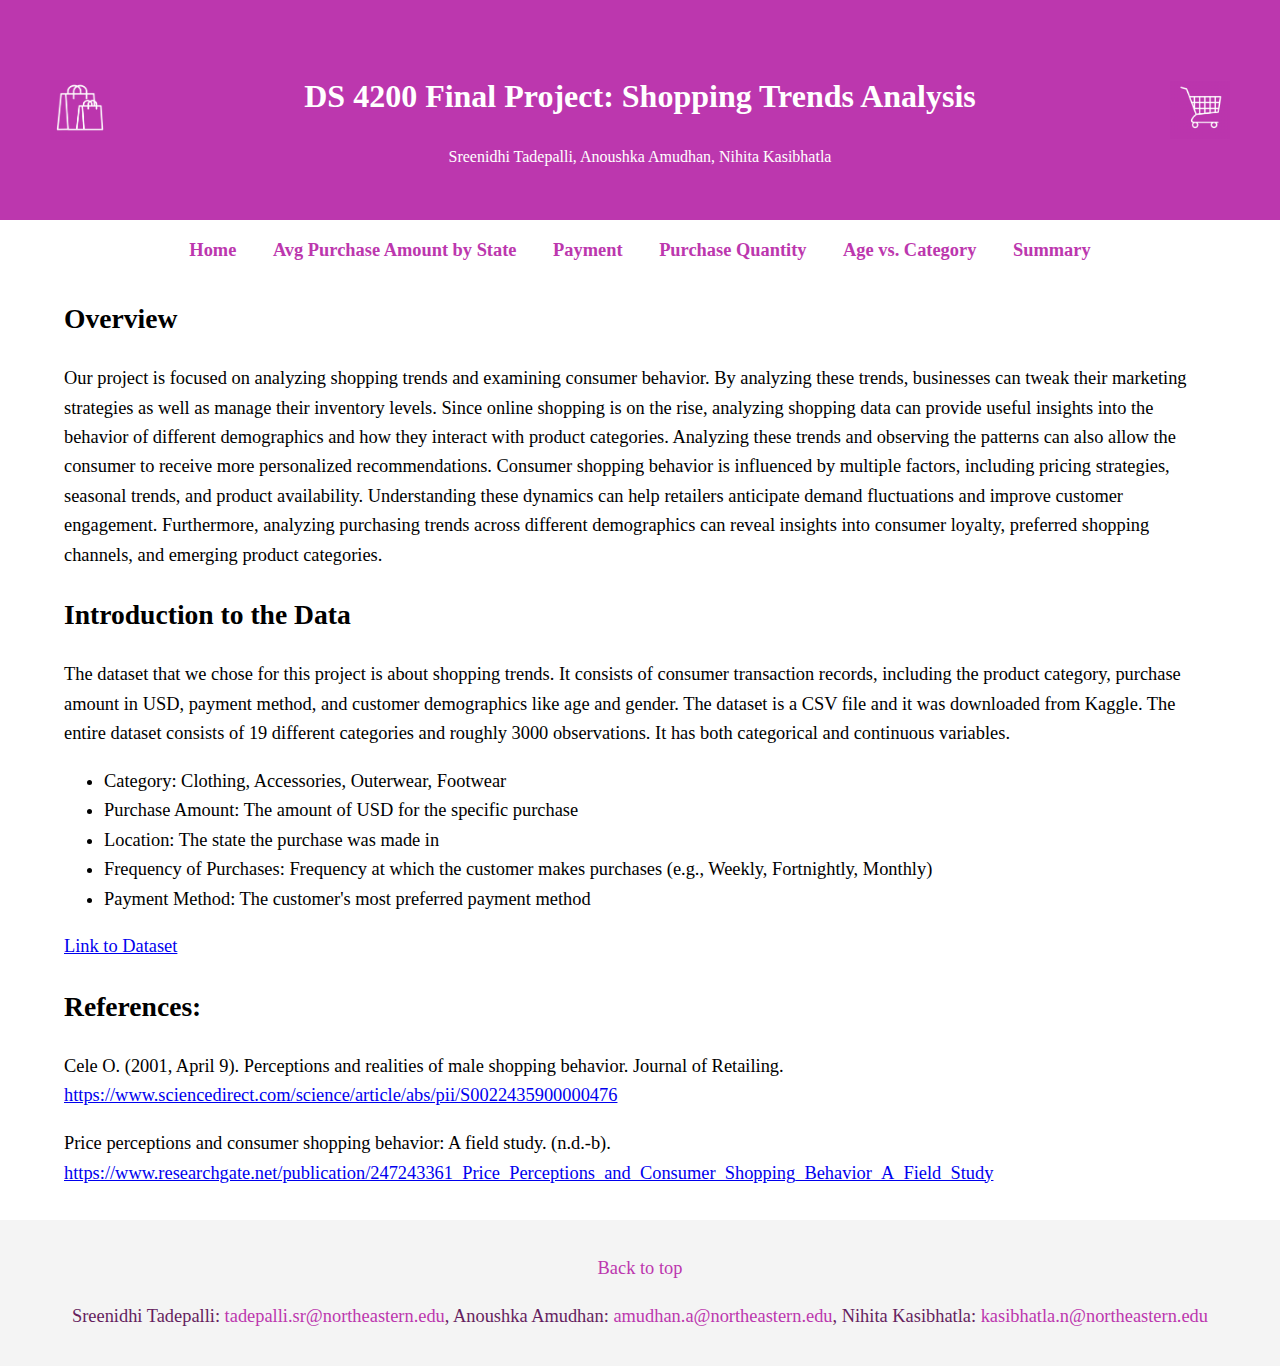
<file: index.html>
<!DOCTYPE html>
<html lang="en">
<head>
    <meta charset="UTF-8">
    <title>DS 4200 Final Project</title>
    <link rel="stylesheet" href="style.css">
</head>
<body>
    <header>
        <img src="shoppingbags.png" alt="Shopping Bags" class="bags">
        
        <div class="header-text">
            <h1>DS 4200 Final Project: Shopping Trends Analysis</h1>
            <p>Sreenidhi Tadepalli, Anoushka Amudhan, Nihita Kasibhatla</p>
        </div>
        
        <img src="shoppingcart.png" alt="Shopping Cart" class="cart">
    </header>

    <nav>
        <a href="index.html">Home</a>
        <a href="graph_1.html">Avg Purchase Amount by State</a>
        <a href="graph_2.html">Payment </a>
        <a href="graph_3.html">Purchase Quantity</a>
        <a href="graph_5.html">Age vs. Category</a>
        <a href="summary.html">Summary</a>
    </nav>

    <div class="container">
        <section id="about">
            <h2>Overview</h2>
            <p>
                Our project is focused on analyzing shopping trends and examining consumer behavior. 
                By analyzing these trends, businesses can tweak their marketing strategies as well as manage their inventory levels. 
                Since online shopping is on the rise, analyzing shopping data can provide useful insights into the behavior of different 
                demographics and how they interact with product categories. Analyzing these trends and observing the patterns can also allow 
                the consumer to receive more personalized recommendations. Consumer shopping behavior is influenced by multiple factors, 
                including pricing strategies, seasonal trends, and product availability. Understanding these dynamics can help retailers 
                anticipate demand fluctuations and improve customer engagement. Furthermore, analyzing purchasing trends across different 
                demographics can reveal insights into consumer loyalty, preferred shopping channels, and emerging product categories. 
            </p>

            <h2>
                Introduction to the Data
            </h2>
            <p>
                The dataset that we chose for this project is about shopping trends. It consists of consumer transaction records, 
                including the product category, purchase amount in USD, payment method, and customer demographics like age and gender. 
                The dataset is a CSV file and it was downloaded from Kaggle. The entire dataset consists of 19 different categories and roughly 
                3000 observations. It has both categorical and continuous variables.
            </p>
            <ul>
                <li>Category: Clothing, Accessories, Outerwear, Footwear</li>
                <li>Purchase Amount: The amount of USD for the specific purchase</li>
                <li>Location: The state the purchase was made in</li>
                <li>Frequency of Purchases: Frequency at which the customer makes purchases (e.g., Weekly, Fortnightly, Monthly)</li>
                <li>Payment Method: The customer's most preferred payment method</li>
              </ul>
            <p>
                <a href="https://www.kaggle.com/datasets/iamsouravbanerjee/customer-shopping-trends-dataset" target="_blank">Link to Dataset</a>
            </p>
            <h2>
                References:
            </h2>
            <p>
                Cele O.  (2001, April 9). Perceptions and realities of male shopping behavior. Journal of Retailing. <a href="https://www.sciencedirect.com/science/article/abs/pii/S0022435900000476 " target="_blank">https://www.sciencedirect.com/science/article/abs/pii/S0022435900000476 </a>
            </p>
            <p>
                Price perceptions and consumer shopping behavior: A field study. (n.d.-b). <a href="https://www.researchgate.net/publication/247243361_Price_Perceptions_and_Consumer_Shopping_Behavior_A_Field_Study " target="_blank">https://www.researchgate.net/publication/247243361_Price_Perceptions_and_Consumer_Shopping_Behavior_A_Field_Study</a>
            </p>
            
        </section>
    </div>
    
    <footer>
        <p> <a href="#">Back to top</a></p>
        <p> Sreenidhi Tadepalli: <a href="tadepalli.sr@northeastern.edu">tadepalli.sr@northeastern.edu</a>, Anoushka Amudhan: <a href="amudhan.a@northeastern.edu">amudhan.a@northeastern.edu</a>, Nihita Kasibhatla: <a href="kasibhatla.n@northeastern.edu">kasibhatla.n@northeastern.edu</a></p>
    </footer>
</body>
</html>
</file>
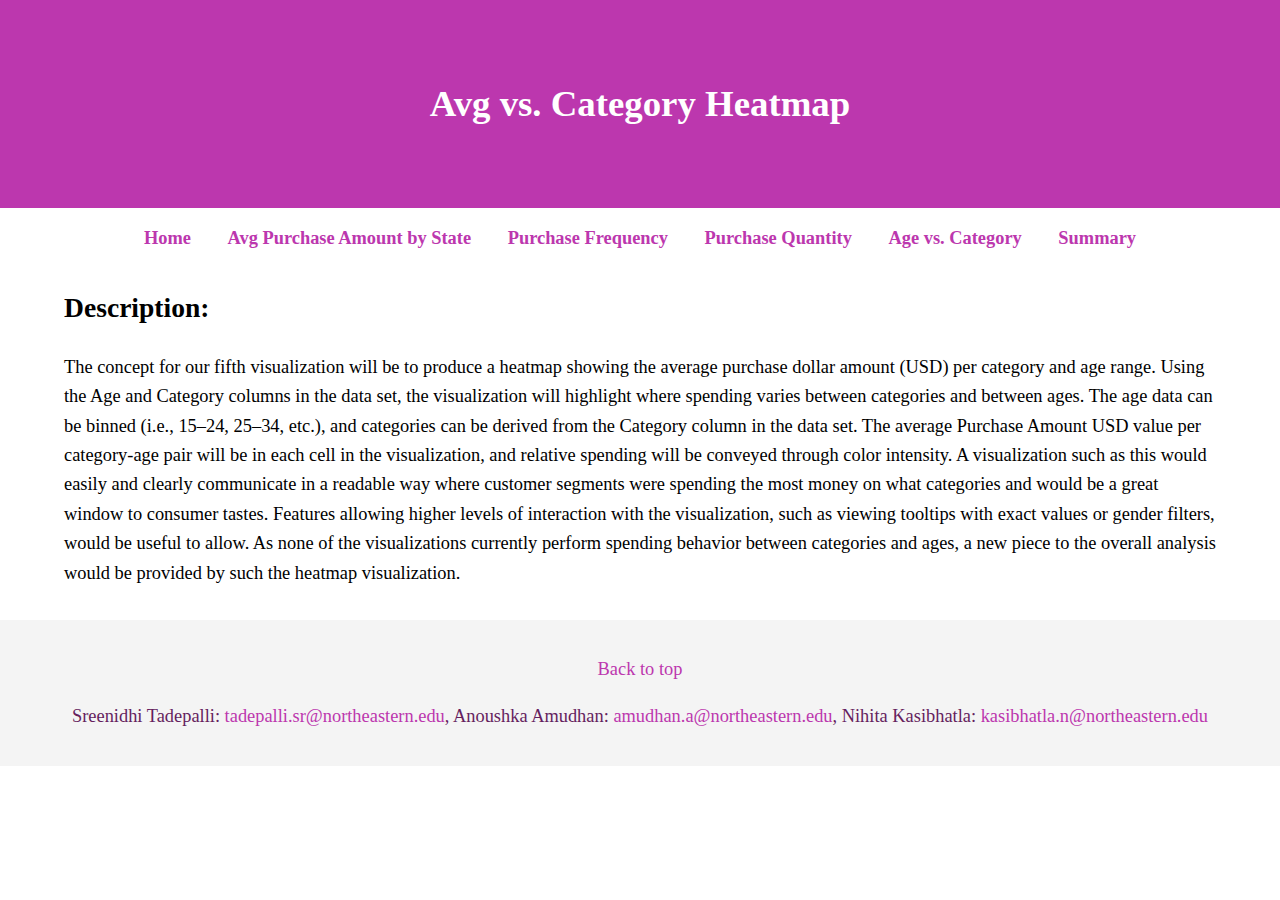
<file: graph_5.html>
<!DOCTYPE html>
<html lang="en">
<head>
    <meta charset="UTF-8">
    <title>Heatmap</title>
    <link rel="stylesheet" href="style.css">
</head>
<body>
  <header>
        <h1>Avg vs. Category Heatmap</h1>
    </header>
  <nav>
        <a href="index.html">Home</a>
        <a href="graph_1.html">Avg Purchase Amount by State</a>
        <a href="graph_2.html">Purchase Frequency</a>
        <a href="graph_3.html">Purchase Quantity</a>
        <a href="graph_5.html">Age vs. Category</a>
        <a href="summary.html">Summary</a>
        
    </nav>
  <div class = "container">
   
    <section id="heatmap">
            <h2>Description:</h2>
            <p> 
              The concept for our fifth visualization will be to produce a heatmap showing the average purchase dollar amount (USD) per category and age range. Using the Age and Category columns in the data set, the visualization will highlight where spending varies between categories and between ages. The age data can be binned (i.e., 15–24, 25–34, etc.), and categories can be derived from the Category column in the data set. The average Purchase Amount USD value per category-age pair will be in each cell in the visualization, and relative spending will be conveyed through color intensity. A visualization such as this would easily and clearly communicate in a readable way where customer segments were spending the most money on what categories and would be a great window to consumer tastes. Features allowing higher levels of interaction with the visualization, such as viewing tooltips with exact values or gender filters, would be useful to allow. As none of the visualizations currently perform spending behavior between categories and ages, a new piece to the overall analysis would be provided by such the heatmap visualization.
            </p>
            
        </section>
  </div>
  
  <footer>
        <p> <a href="#">Back to top</a></p>
        <p> Sreenidhi Tadepalli: <a href="tadepalli.sr@northeastern.edu">tadepalli.sr@northeastern.edu</a>, Anoushka Amudhan: <a href="amudhan.a@northeastern.edu">amudhan.a@northeastern.edu</a>, Nihita Kasibhatla: <a href="kasibhatla.n@northeastern.edu">kasibhatla.n@northeastern.edu</a></p>

    </footer>
</body>
</html>
</file>
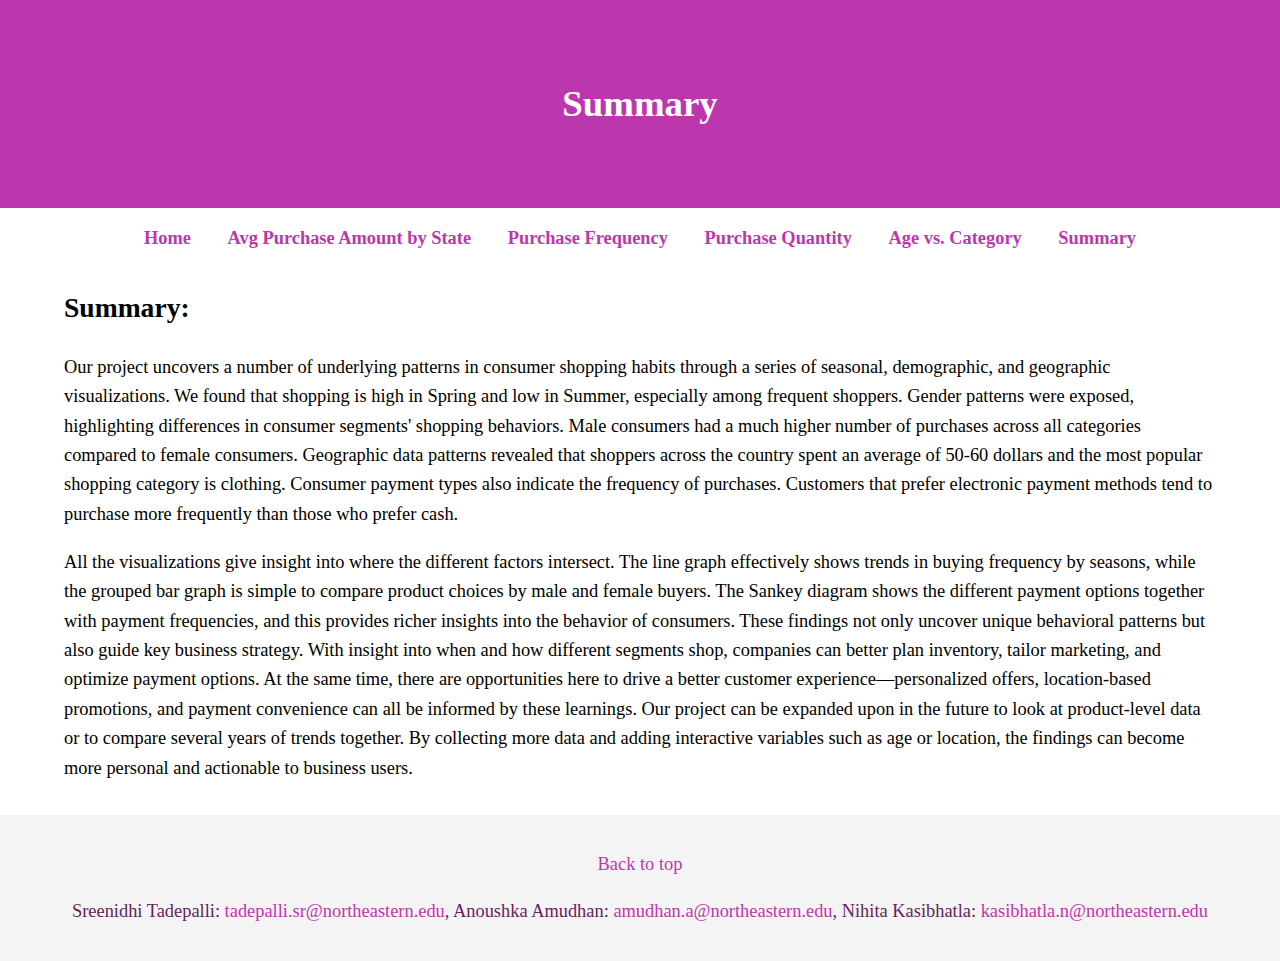
<file: summary.html>
<!DOCTYPE html>
<html lang="en">
<head>
    <meta charset="UTF-8">
    <title>Summary</title>
    <link rel="stylesheet" href="style.css">
</head>
<body>
  <header>
        <h1>Summary</h1>
    </header>
  <nav>
        <a href="index.html">Home</a>
        <a href="graph_1.html">Avg Purchase Amount by State</a>
        <a href="graph_2.html">Purchase Frequency</a>
        <a href="graph_3.html">Purchase Quantity</a>
        <a href="graph_5.html">Age vs. Category</a>
        <a href="summary.html">Summary</a>
    </nav>
  <div class = "container">
   
    <section id="summary">
            <h2>Summary:</h2>
            <p> 
                Our project uncovers a number of underlying patterns in consumer shopping habits through a series of seasonal, demographic, and geographic visualizations. We found that shopping is high in Spring and low in Summer, especially among frequent shoppers. Gender patterns were exposed, highlighting differences in consumer segments' shopping behaviors. Male consumers had a much higher number of purchases across all categories compared to female consumers. Geographic data patterns revealed that shoppers across the country spent an average of 50-60 dollars and the most popular shopping category is clothing. Consumer payment types also indicate the frequency of purchases. Customers that prefer electronic payment methods tend to purchase more frequently than those who prefer cash.
            </p>
            <p>
                All the visualizations give insight into where the different factors intersect. The line graph effectively shows trends in buying frequency by seasons, while the grouped bar graph is simple to compare product choices by male and female buyers. The Sankey diagram shows the different payment options together with payment frequencies, and this provides richer insights into the behavior of consumers. These findings not only uncover unique behavioral patterns but also guide key business strategy. With insight into when and how different segments shop, companies can better plan inventory, tailor marketing, and optimize payment options. At the same time, there are opportunities here to drive a better customer experience—personalized offers, location-based promotions, and payment convenience can all be informed by these learnings. Our project can be expanded upon in the future to look at product-level data or to compare several years of trends together. By collecting more data and adding interactive variables such as age or location, the findings can become more personal and actionable to business users.

            </p>
            
        </section>
  </div>
  
  <footer>
        <p> <a href="#">Back to top</a></p>
        <p> Sreenidhi Tadepalli: <a href="tadepalli.sr@northeastern.edu">tadepalli.sr@northeastern.edu</a>, Anoushka Amudhan: <a href="amudhan.a@northeastern.edu">amudhan.a@northeastern.edu</a>, Nihita Kasibhatla: <a href="kasibhatla.n@northeastern.edu">kasibhatla.n@northeastern.edu</a></p>

    </footer>
</body>
</html>
</file>
<file: style.css>
body {
    font-family: 'Times New Roman', Times;
    margin: 0;
    padding: 0;
    line-height: 1.6;
    font-size: 1.15rem;
}

header {
    background: #bc37ae;
    color: #fff;
    display: flex;
    align-items: center;
    justify-content: space-between;
    text-align: center;
    width: 100%;
    padding: 50px; /* Increase padding without overflow */
    min-height: 150px; /* Ensure the header is tall enough */
    box-sizing: border-box; /* Prevent padding from increasing total width */
    overflow: hidden; /* Prevent horizontal scrolling */
}

header h1 {
    text-align: center; 
    width: 100%; 
}
/* Make sure images don’t get pushed too far */
.bags, .cart {
    width: 60px; /* Adjust size */
    height: auto;
    flex-shrink: 0; /* Prevent them from shrinking */
}

/* Center the text properly */
.header-text {
    text-align: center;
    max-width: 60%; /* Prevent text from stretching too much */
}

.header-text h1 {
    font-size: 2rem;
}

.header-text p {
    margin: 0;
    font-size: 1rem;
}

nav {
    text-align: center;
    margin-top: 1rem;
}
nav a {
    margin: 0 1rem;
    color: #bc37ae;
    text-decoration: none;
    font-weight: bold;
}
nav a:hover {
    text-decoration: underline;
}
.container {
    width: 90%;
    max-width: 1200px;
    margin: 2rem auto;
}
footer {
    text-align: center;
    background: #f4f4f4;
    padding: 1rem 0;
    margin-top: 2rem;
    color : #651e5e
}
footer a {
    color: #bc37ae;
    text-decoration: none;
}

.about-container {
    display: flex;
    align-items: center;
    justify-content: space-between;
    gap: 2rem; /* adds space between text and image */
}

.about-text {
    flex: 1;
    max-width: 60%; /* adjusts width of text area */
}

.about-image {
    flex: 1;
    text-align: center; /* centers the image within its container */
}

.about-image img {
    width: 250px;
    height: auto;
}


.altair {
    text-align: center;
    display: flex;
    justify-content: center; /* Centers the iframe */
    align-items: center;
}

.altair-iframe {
    width: 850px; /* Adjust width as needed */
    height: 600px; /* Ensure height is defined */
    max-width: 100%; /* Makes it responsive */
    border: none; /* Removes border */
}

.sankey {
    text-align: center;
    display: flex;
    justify-content: center; /* Centers the iframe */
    align-items: center;
}

.sankey-iframe {
    width: 1050px; /* Adjust width as needed */
    height: 590px; /* Ensure height is defined */
    max-width: 100%; /* Makes it responsive */
    border: none; /* Removes border */
}

.geo {
    text-align: center;
    display: flex;
    justify-content: center; /* Centers the iframe */
    align-items: center;
}

.geo-iframe {
    width: 1050px; /* Adjust width as needed */
    height: 590px; /* Ensure height is defined */
    max-width: 100%; /* Makes it responsive */
    border: none; /* Removes border */
}

.tableau {
    text-align: center;
    display: flex;
    justify-content: center; /* Centers the iframe */
    align-items: center;
}

.tableau-iframe {
    width: 1050px; /* Adjust width as needed */
    height: 800px; /* Ensure height is defined */
    max-width: 100%; /* Makes it responsive */
    border: none; /* Removes border */
}
</file>
